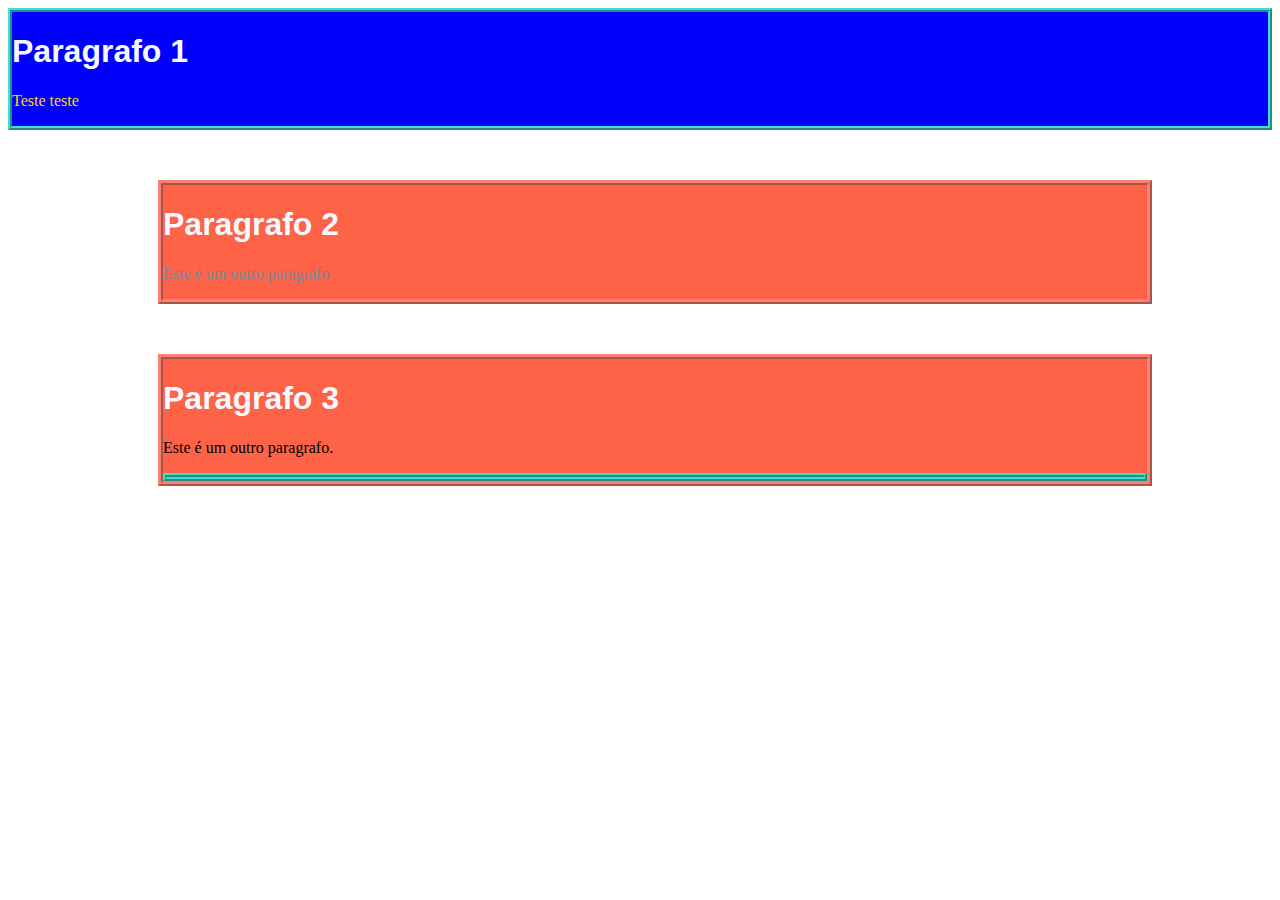
<file: aula04/index.html>
<!doctype html>
<html lang="pt-br">
<head>
  <meta charset="utf-8">
  <title>Aula 04</title>
  <meta name="description" content="Aula de CSS">
  <meta name="author" content="Jeff Prestes">
  <link rel="stylesheet" href="css/estilo.css">
</head>
<body>
	<div>
		<h1>Paragrafo 1</h1>
    <p id="paragrafo1">Teste teste</p>
    </div>
    <div class="alerta">
  	<h1>Paragrafo 2</h1>
		<p id="p2">Este é um outro paragrafo</p>
    </div>
    <div class="alerta">
    <h1>Paragrafo 3</h1>
    <p id="p3">Este é um outro paragrafo.</p>
    <div>
</body>
</html>
</file>
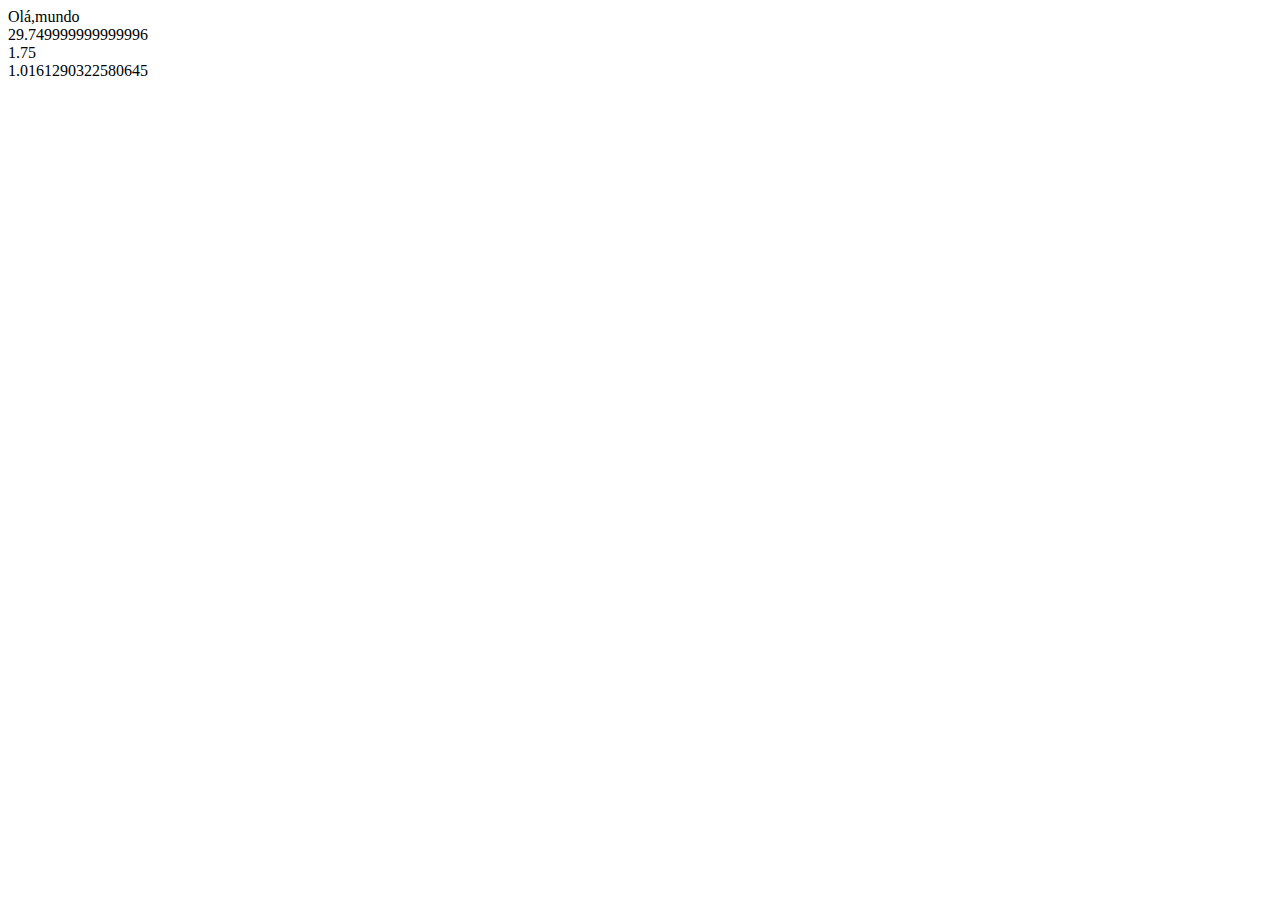
<file: aula05/index.html>
<!doctype html>
<html lang="pt-br">
    <head>
        <title>
            Javascript
        </title>
    </head>
    <body>
        <script>
        document.write("Olá,mundo");
        </script> 
    </body>
    <body>
        <div id="resultado"></div>
    <script>
            var aliquota = 0.35;
            var precoDoProduto = 85;
            var impostoAPagar = 0;
            precoDoProduto = 85;
            impostoAPagar = aliquota*precoDoProduto;
            document.getElementById("resultado").innerHTML=impostoAPagar; 
    </script>
    </body>
    <div>
    <body>
        <div id="resultado1"></div>
    <script>
        var numeroDeGols = 140;
        var numeroDePartidas = 80;  
        var mediaDeGols = 0;
        mediaDeGols = numeroDeGols/numeroDePartidas;
        document.getElementById("resultado1").innerHTML=mediaDeGols; 
    </script>          
    </body>
    </div>
    <div>
            <body>
                <div id="resultado2"></div>
            <script>
                var numeroDeGols2018 = 140;
                var numeroDePartidas2018 = 80;  
                var mediaDeGols2018 = 0;
                var numeroDeGols2017 = 155;
                var numeroDePartidas2017 = 90;
                var mediaDeGols2017 = 0;
                var percentualComparativoMedias = 0; 
                percentualComparativoMedias = (numeroDeGols2018/numeroDePartidas2018)/(numeroDeGols2017/numeroDePartidas2017);
                document.getElementById("resultado2").innerHTML=percentualComparativoMedias; 
            </script>          
            </body>
            </div>
</html>
</file>
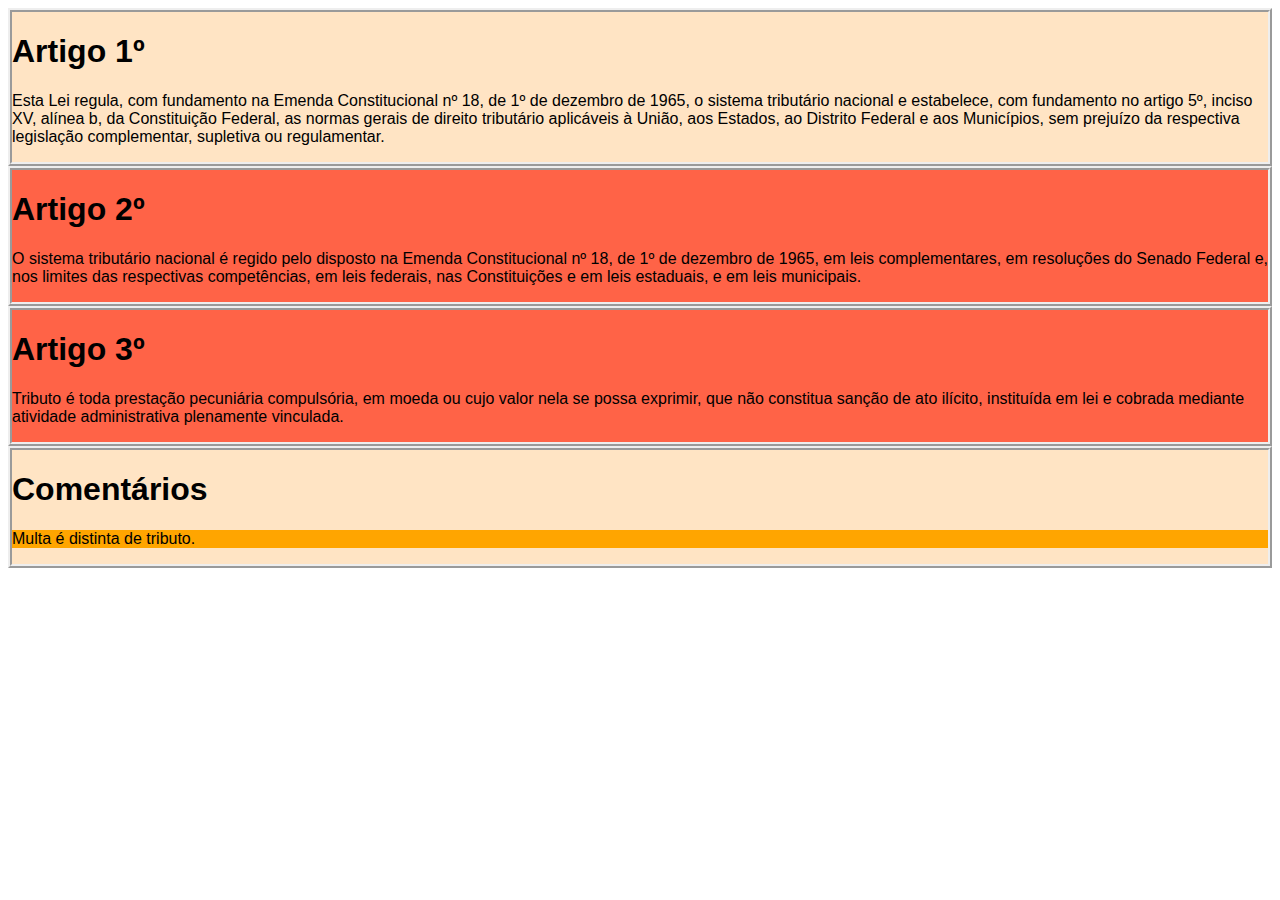
<file: aula04/ctn.html>
<!doctype html>
<html lang="pt-br">
<head>
  <meta charset="utf-8">
  <title>CTN</title>
  <meta name="description" content="Aula de CSS">
  <meta name="author" content="Vasco Trindade">
  <link rel="stylesheet" href="css/ctnestilo.css">
</head>
<body>
	<div>
		<h1>Artigo 1º</h1>
    <p id="paragrafo1">Esta Lei regula, com fundamento na Emenda Constitucional nº 18, de 1º de dezembro de 1965, o sistema tributário nacional e estabelece, com fundamento no artigo 5º, inciso XV, alínea b, da Constituição Federal, as normas gerais de direito tributário aplicáveis à União, aos Estados, ao Distrito Federal e aos Municípios, sem prejuízo da respectiva legislação complementar, supletiva ou regulamentar.</p>
    </div>
    <div class="alerta">
  	<h1>Artigo 2º</h1>
		<p id="p2">O sistema tributário nacional é regido pelo disposto na Emenda Constitucional nº 18, de 1º de dezembro de 1965, em leis complementares, em resoluções do Senado Federal e, nos limites das respectivas competências, em leis federais, nas Constituições e em leis estaduais, e em leis municipais.</p>
    </div>
    <div class="alerta">
    <h1>Artigo 3º</h1>
    <p id="p3">Tributo é toda prestação pecuniária compulsória, em moeda ou cujo valor nela se possa exprimir, que não constitua sanção de ato ilícito, instituída em lei e cobrada mediante atividade administrativa plenamente vinculada.</p>
    </div>
    <div>
        <h1>Comentários</h1>
        <p id="p4">Multa é distinta de tributo.</p>      
    </div>
</body>
</html>
</file>
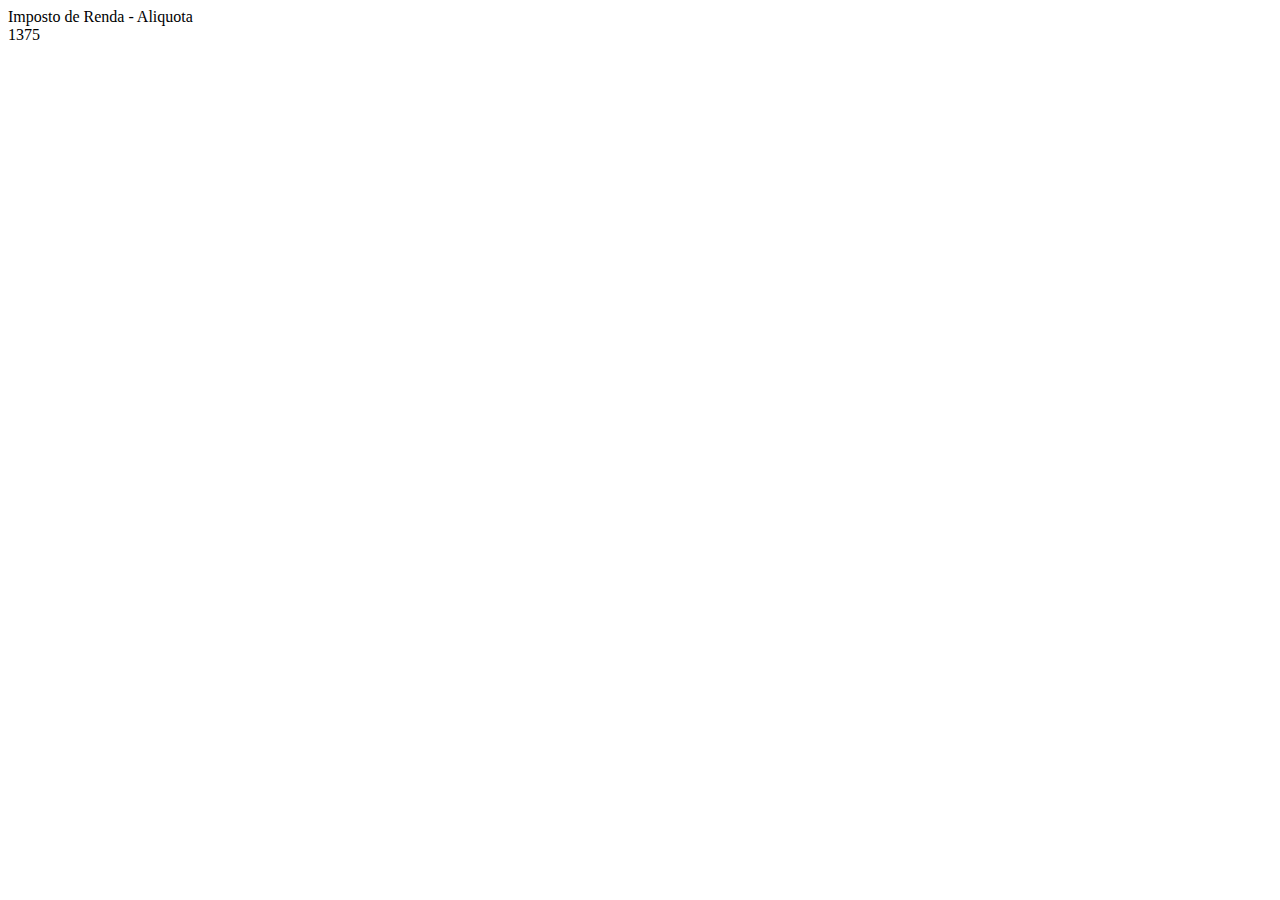
<file: aula05/impostoderenda.html>
<!doctype html>
<html lang="pt-br">
    <head>
        <title>
            Javascript
        </title>
    </head>
    <body>
        <script>
        document.write("Imposto de Renda - Aliquota");
        </script> 
    </body>
    <body>
        <div id="resultado"></div>
    <script>
        var salario = 5000;
        var aliquota;
        if (salario <= 1903.98) {
        aliquota=0;
        }
        else if (salario>1903.98 && salario<=2826.65){
            aliquota=7.5;
        }
        else if (salario >2826.65 && salario<=3751.05){
            aliquota=15;     
        }
        else if (salario >3751.68 && salario<=4664.68){
            aliquota=22.5;
        }
        else { 
            aliquota=27.5; 
        }
        var impostoAPagar=((salario*aliquota)/100);
        document.getElementById("resultado").innerHTML=impostoAPagar;
    </script>    
        </body>  
   </html>
</file>
<file: aula04/css/estilo.css>
div{
    background-color: blue;
    border: 4px solid turquoise;
    border-style: ridge;
    }
h1{
    font-family: 'Trebuchet MS', 'Lucida Sans Unicode', 'Lucida Grande', 'Lucida Sans', Arial, sans-serif;
    color: ghostwhite  
}

#paragrafo1 {
    color: gold;
    }

#p2 {
    color: lightslategrey;
}

.alerta { 
    background-color: tomato;
    margin-left:150px;
    margin-right:120px;
    margin-top: 50px;
    margin-bottom: 20px;
    border: 5px solid salmon;
    border-style: ridge;
}
</file>
<file: aula04/css/ctnestilo.css>
div{
    background-color: bisque;
    border: 4px ridge;
    font-family: 'Segoe UI', Tahoma, Geneva, Verdana, sans-serif;
    }
#p4 {
        font-family: -apple-system, BlinkMacSystemFont, 'Segoe UI', Roboto, Oxygen, Ubuntu, Cantarell, 'Open Sans', 'Helvetica Neue', sans-serif;
        border: 3px ridge thistle thick;
        background-color: orange;
    }
.alerta {
    background-color: tomato
}
</file>
